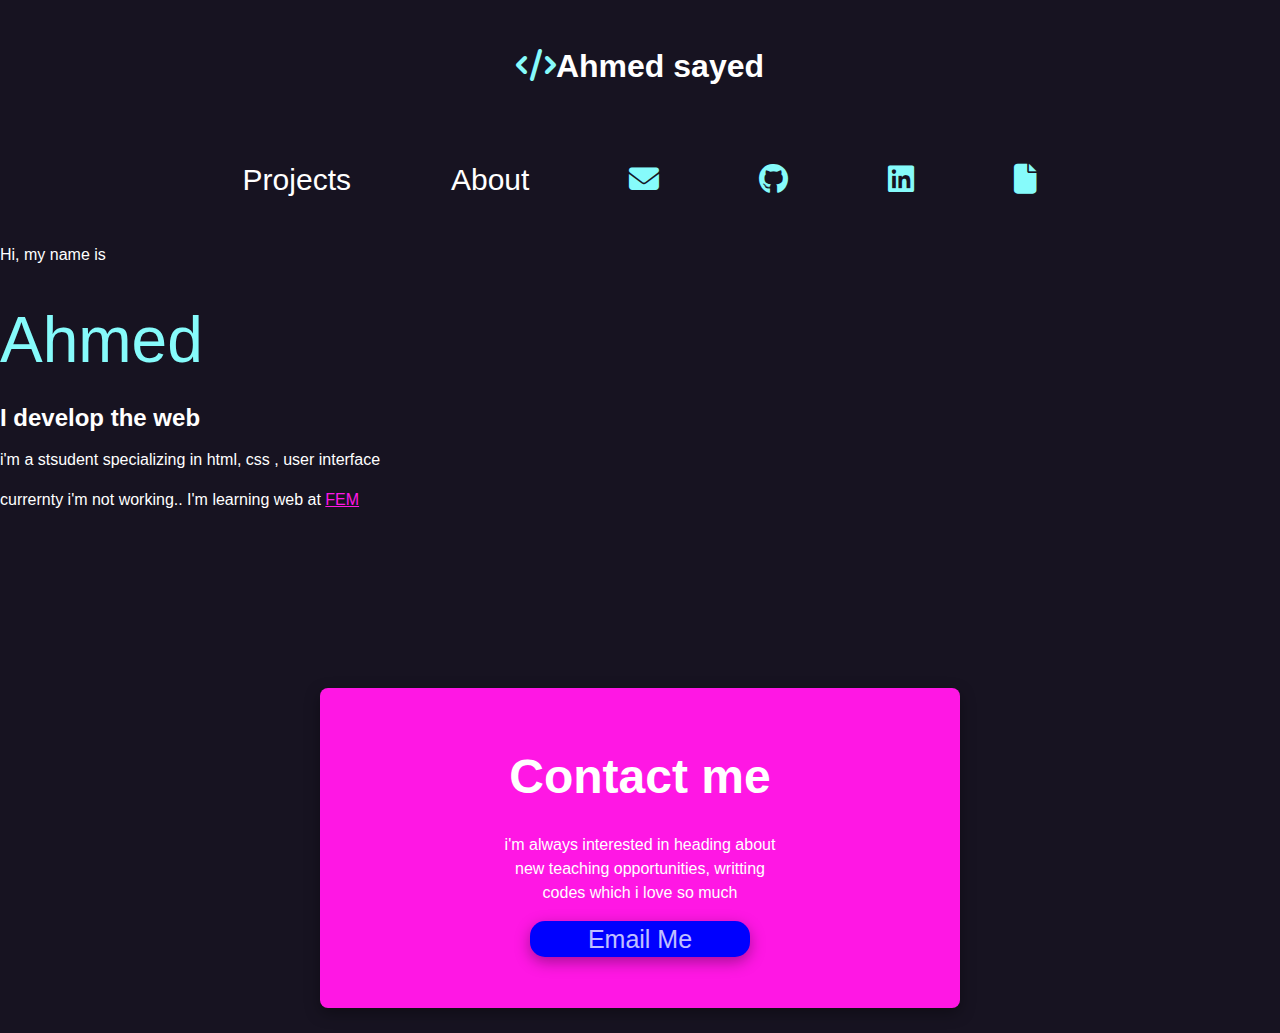
<file: index.html>
<!DOCTYPE html>
<html lang="en">

<head>
    <meta charset="UTF-8">
    <meta http-equiv="X-UA-Compatible" content="IE=edge">
    <meta name="viewport" content="width=device-width, initial-scale=1.0">
    <title>My Portfolio</title>
    <link rel="stylesheet" href="style.css">
    <link rel="stylesheet" href=" https://cdnjs.cloudflare.com/ajax/libs/font-awesome/6.3.0/css/all.min.css">
    <!-- <link rel="preconnect" href="https://fonts.googleapis.com">
    <link rel="preconnect" href="https://fonts.gstatic.com" crossorigin>
    <link href="https://fonts.googleapis.com/css2?family=Montserrat:wght@100&family=Poppins:wght@100&display=swap"
        rel="stylesheet"> -->
</head>

<body>
    <!-- THe header  -->
    <div class="nav">
        <h3> <i class="fa-solid fa-code"></i>Ahmed sayed</h3>
        <div id="navs">
            <p>Projects</p>
            <p>About </p>
            <p><a href="mailto:ahmedsaye23156@gmail.com"><i title="Mail" class="fa-solid fa-envelope"></i></a>
            </p>
            <p><a href="https://github.com/ahmedsayedjobran1" target="_blank"><i title="Github"
                        class="fa-brands fa-github"></i></a></p>
            <p><a href="https://www.linkedin.com/in/ahmed-sayed-a67487228/" target="_blank"><i
                        class="fa-brands fa-linkedin"></i></a> </p>
            <p><a href="/Ahmed's Resume (1).pdf" target="_blank"><i title="Resume" class="fa-solid fa-file"></i></a>
            </p>
        </div>
    </div>

    <!-- The header -->
    <section class="father">
        <p class="name">Hi, my name is <span>Ahmed</span> </p>

        <h2>I develop the web
        </h2>
        <p>
            i'm a stsudent specializing in html, css , user interface
        </p>
        <p>
            currernty i'm not working..
            I'm learning web at <a title="Front  end master" href="https://frontendmasters.com/?return=%2Fdashboard%2F"
                target="_blank">FEM</a>
        </p>

    </section>
    <section class="
    info">
        <h1>Contact me</h1>
        <p>i'm always interested in heading about new teaching opportunities, writting codes which i love so much</p>

        <button class="mail"><a href="mailto:ahmedsaye23156@gmail.com" target="_blank
            ">Email Me</a></button>
    </section>

</body>

</html>
</file>
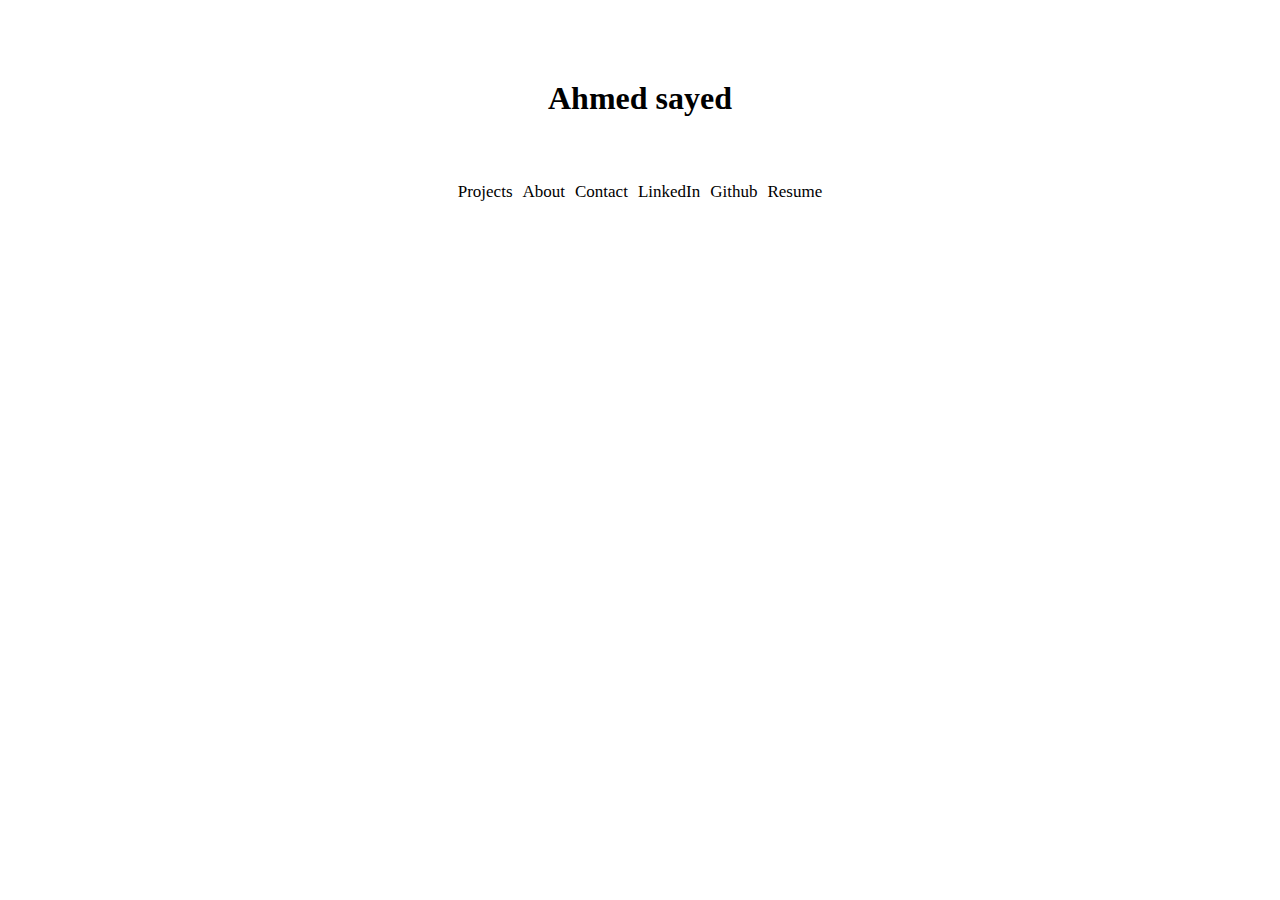
<file: nav.html>
<!DOCTYPE html>
<html lang="en">

<head>
    <meta charset="UTF-8">
    <meta http-equiv="X-UA-Compatible" content="IE=edge">
    <meta name="viewport" content="width=device-width, initial-scale=1.0">
    <title>Document</title>
    <link rel="stylesheet" href="nav.css">
</head>

<body>
    <div class="nav">
        <h3>Ahmed sayed</h3>
        <div id="navs">
        <p>Projects</p>
        <p>About </p>
        <p>Contact</p>
        <p>LinkedIn</p>
        <p>Github</p>
        <p>Resume</p>
        </div>
    </div>
</body>

</html>
</file>
<file: style.css>
:root {
    --black: #171321;
    --dkblue: #0d314b;
    --plum: #4b0d49;
    --hotmaag: #ff17e4;
    --aqua: #86fbfb;
    --white: #f7f8fa;
    --font-size: 1.3rem;
    --mano: "Oxygen mono", monospace;
    --sans: Oxygen, sans-serif;


}

html {
    box-sizing: border-box;
}

*,
*::after,
*::before {
    box-sizing: inherit;
}

body {
    margin: 0;
    padding: 0;
    font-family: var(--sans);
    background-color: var(--black);
}

section {
    color: white;
    /* background-color: var(--hotmaag); */
}

h1,
h2,
h3 {
    margin: 0;
}

/*  link styling  */
a {
    color: var(--hotmaag);
}

a:hover {
    text-decoration: none;
    color: var(--aqua);
}

.father {
    padding-bottom: 10rem;
}

section p {
    font-size: 1rem;
    line-height: 1.5;
}

.intro .name {
    font-family: var(--mano);
}

.name span {
    margin-top: 25px;
    font-family: var(--sans);
    font-size: 4rem;
    color: var(--aqua);
    display: block;
}

.info {
    border-radius: 8px;
    /* display: inline-block; */
    /* margin-top:-5px; */
    margin-bottom: 15px;
    font-size: x-large;
    margin-bottom: 5px;
    line-height: 1.7;
    padding: 3rem 0;
    background-color: #ff17e4;
    margin: 0 auto;
    text-align: center;
    width: 50%;
    margin-bottom: 25px;
    box-shadow: rgba(0, 0, 0, 0.35) 0px 5px 15px;
}

.info p {
    /* text-align: center;
     */
    margin: 0 auto;
    width: 50%;
    padding: 15px;
}

.info button {
    box-shadow: rgba(0, 0, 0, 0.35) 0px 5px 15px;
    width: 220px;
    height: 36px;
    border: none;
    border-radius: 15px;
    background-color: blue;

}

.info button:hover {
    cursor: pointer;
}

.info button a {
    font-size: 25px;
    opacity: .75;
    color: white;
    text-decoration: none;
}

.info button a:hover {
    /* font-size: 15px; */
    opacity: 1;
}

h3 {
    text-align: center;
    padding: 3rem;
    font-size: 2rem;
    margin-bottom: 0;
}

#navs {
    display: flex;
    justify-content: center;
    align-items: center;
    gap: 100px;
    font-size: 30px;

}

.fa-solid,
.fa-linkedin,
.fa-github {
    /* margin-right: 5px; */
    color: var(--aqua);
}

.fa-solid:hover,
.fa-linkedin:hover,
.fa-github:hover {
    cursor: pointer;
    color: var(--white);
}



.nav {
    font-size: 20px;
    color: white;
    /* background-color: var(--aqua); */
}
</file>
<file: nav.css>
h3{
    text-align: center;
    padding: 3rem;
    font-size: 2rem;
    margin-bottom: 0;
}

#navs{
    display: flex;
    justify-content: center;
    align-items: center;
    gap: 10px;
    font-size: 17px;


}
</file>
